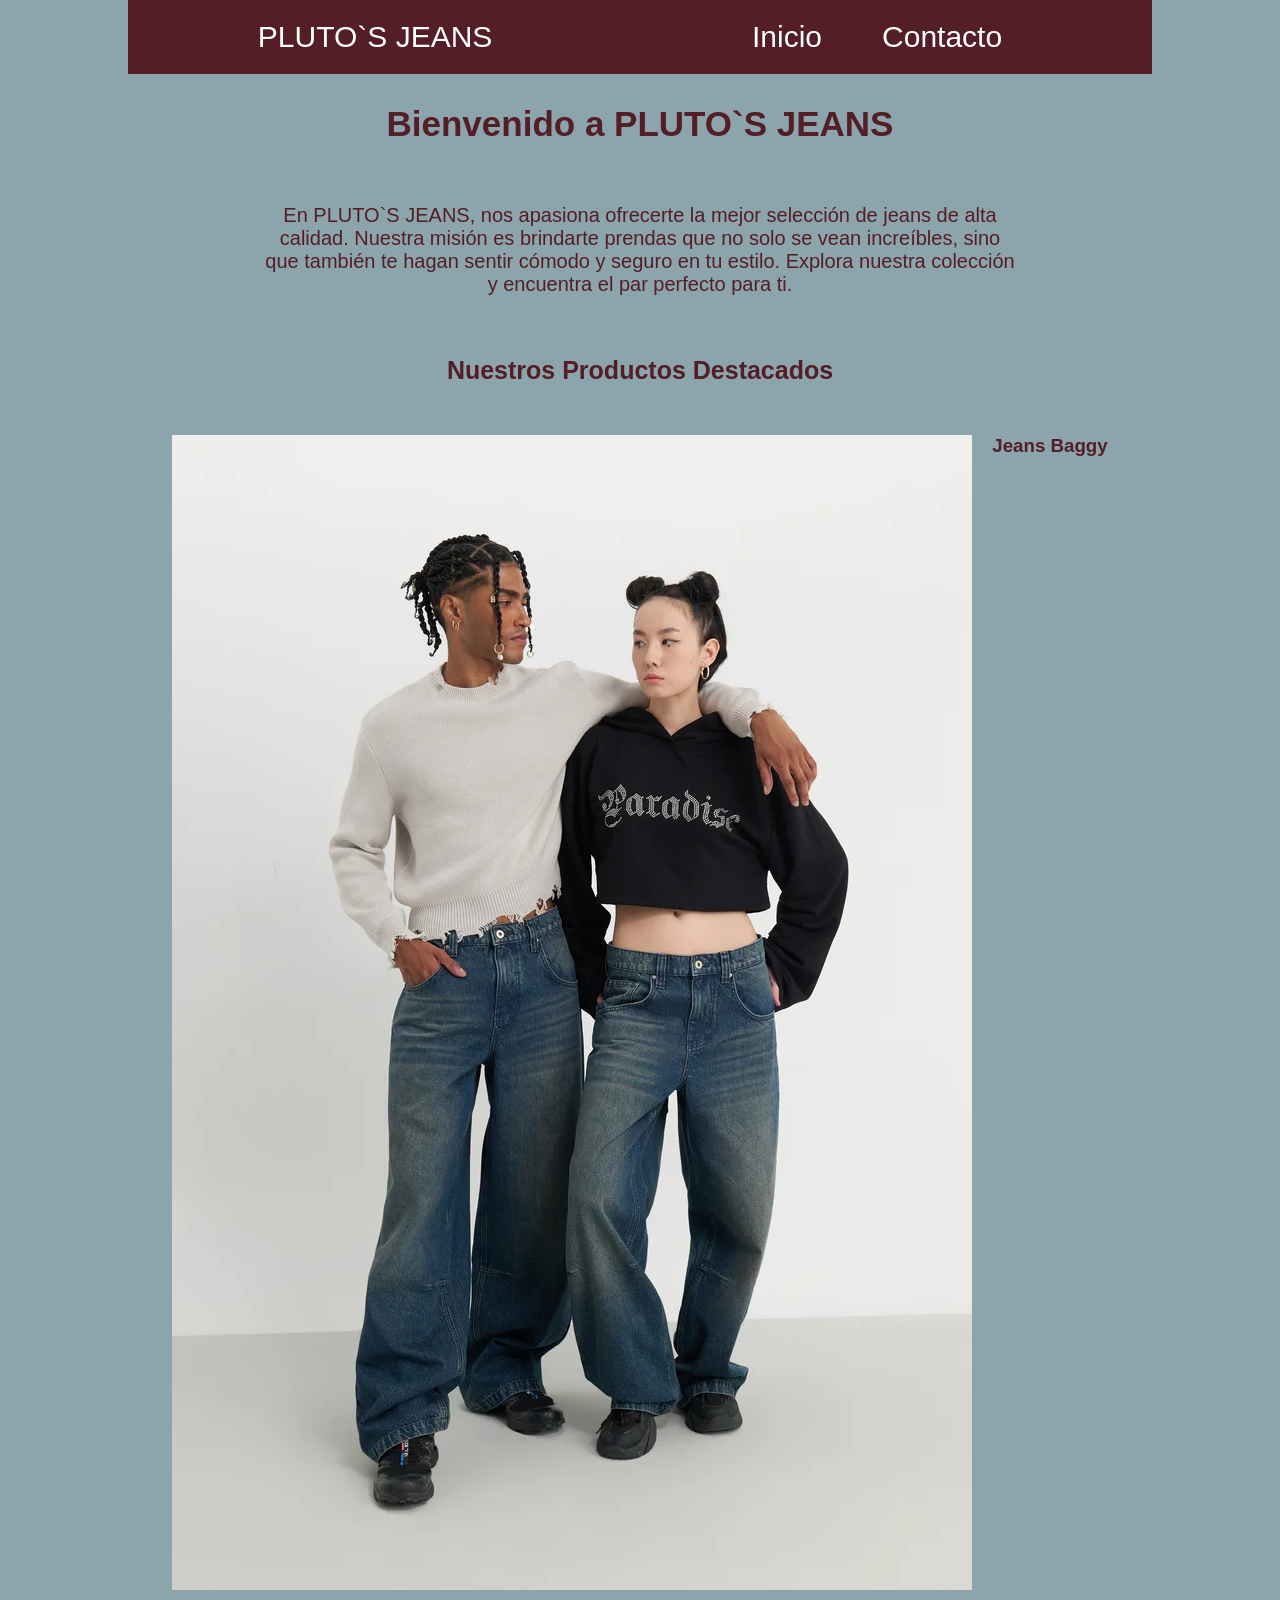
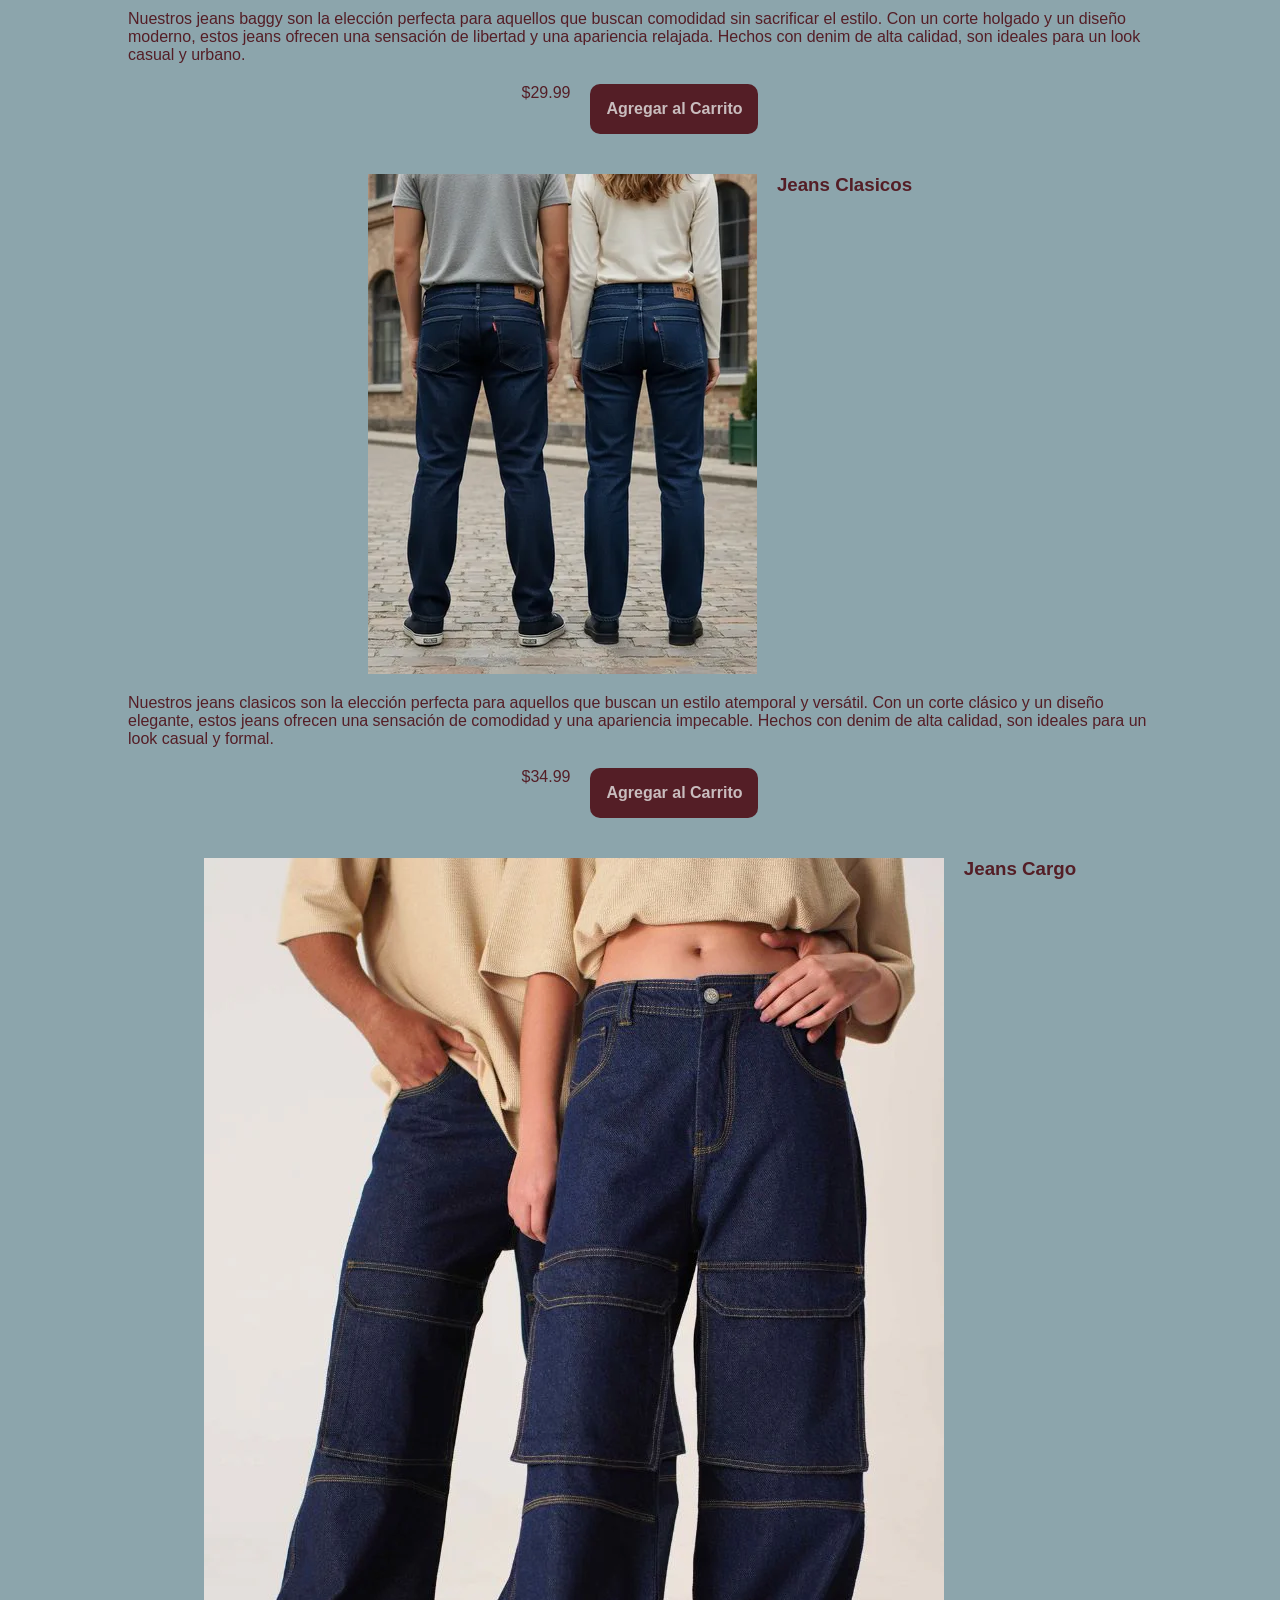
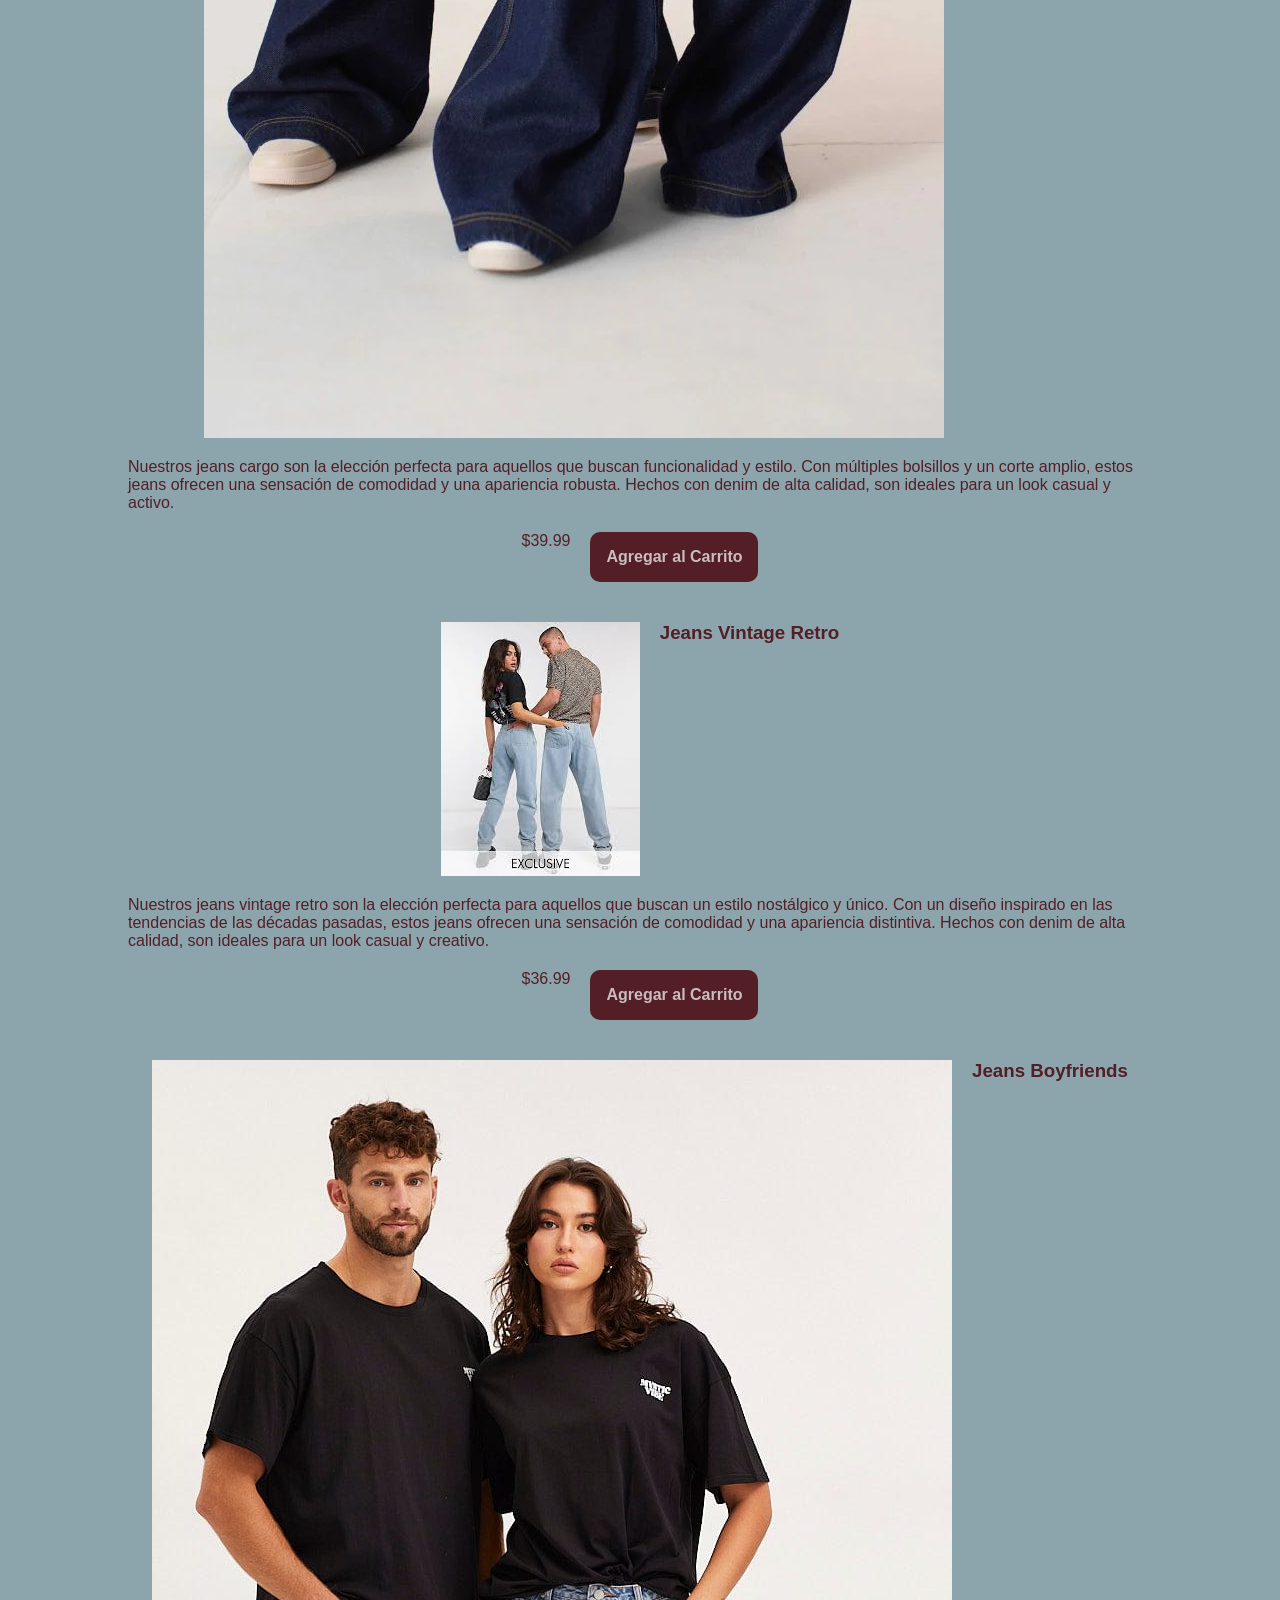
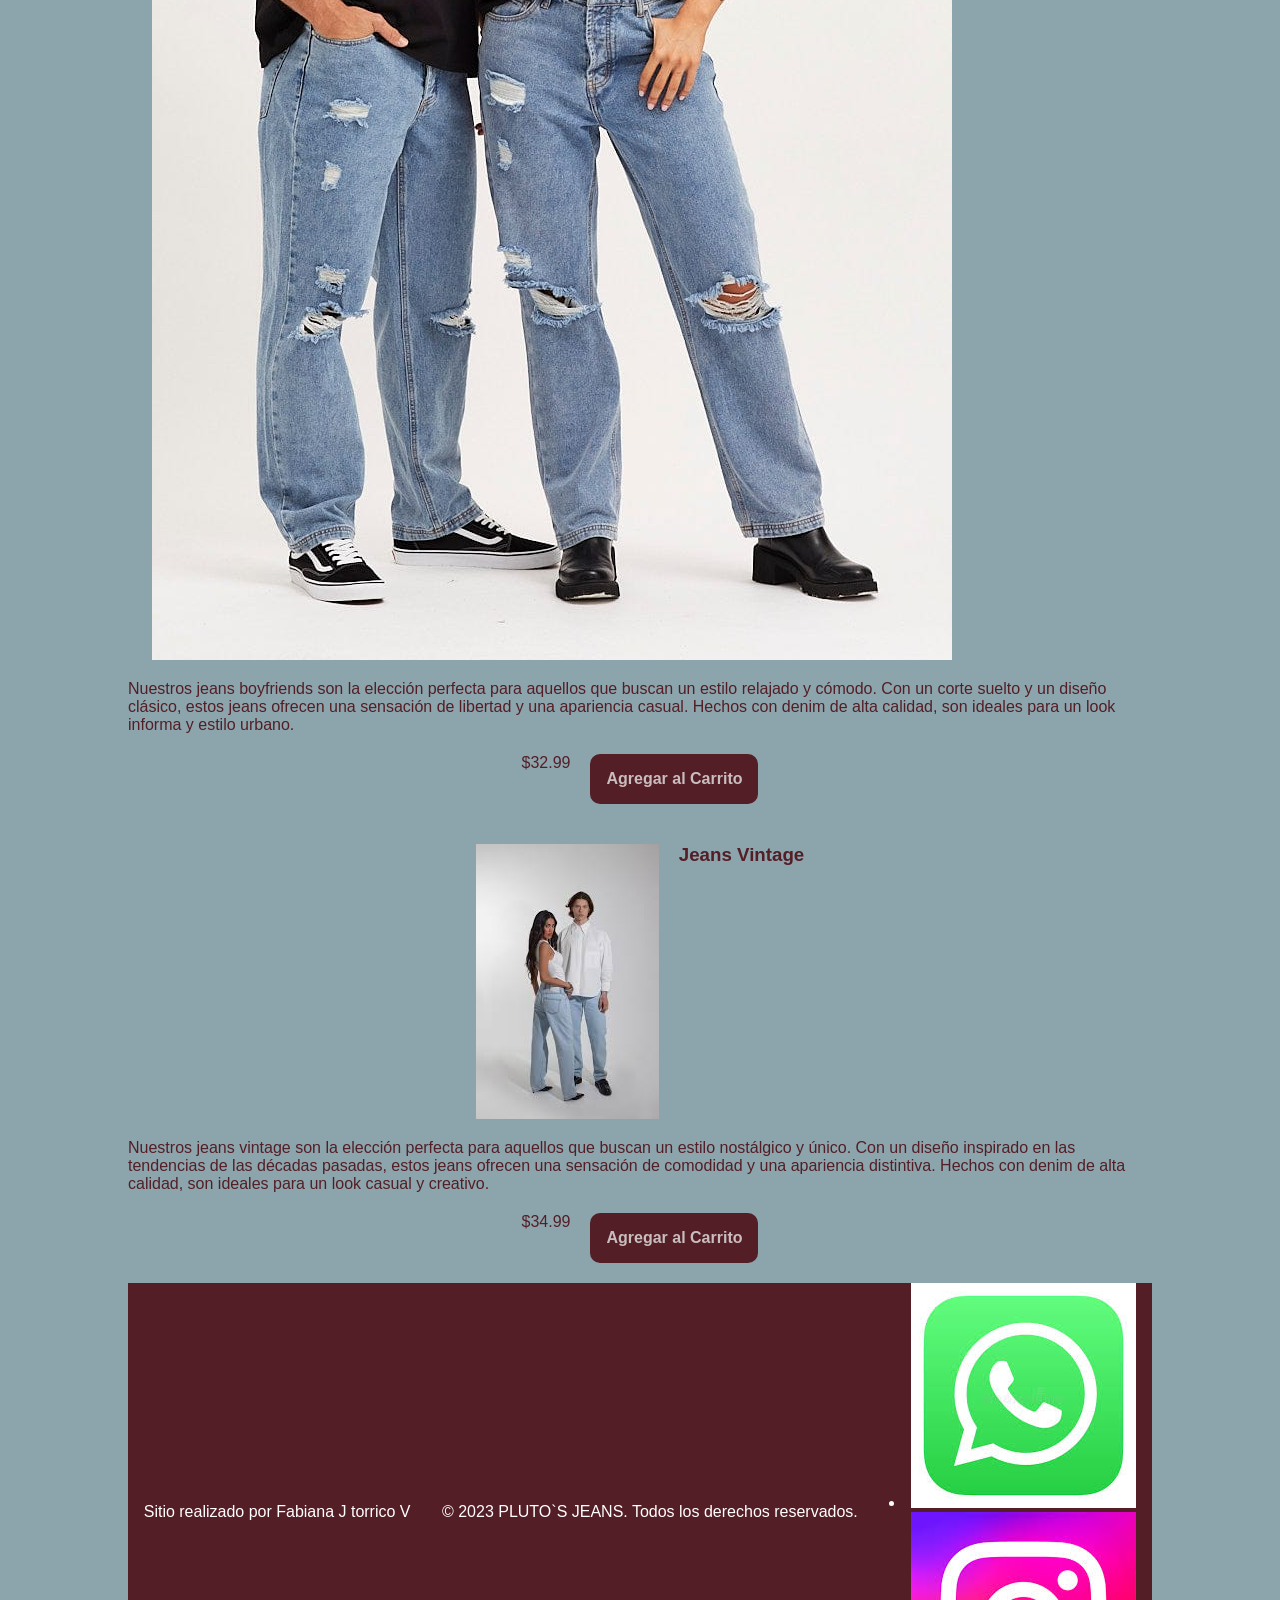
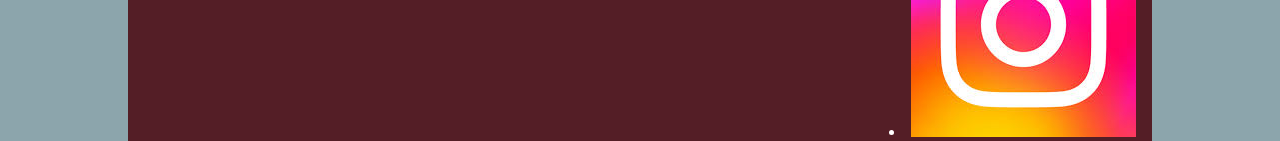
<file: PLUTO`S JEANS PR ENTREGA/index.html>
<!DOCTYPE html>
<html lang="en">
<head>
    <meta charset="UTF-8">
    <meta name="viewport" content="width=device-width, initial-scale=1.0">
    <link rel="preconnect" href="https://fonts.googleapis.com">
<link rel="preconnect" href="https://fonts.gstatic.com" crossorigin>
<link href="https://fonts.googleapis.com/css2?family=Marcellus&family=Shadows+Into+Light&family=Voces&display=swap" rel="stylesheet">
<link rel="stylesheet" href="./css/style.css">    
<title>Document</title>
</head>
<body>
<header>
    <div class="div=logo">
        <a href="./index.html" class="logo">PLUTO`S JEANS</a>
    </div>
    <nav class="header-nav">
        <ul>
            <li><a href="./index.html">Inicio</a></li>
            <li><a href="./pages/contacto.html">Contacto</a></li>
        </ul>
    </nav>
</header>

<main>
    <h1 class="titulo-inicio text-secundary">Bienvenido a PLUTO`S JEANS</h1>
    <p class="parrafo">En PLUTO`S JEANS, nos apasiona ofrecerte la mejor selección de jeans de alta calidad. Nuestra misión es brindarte prendas que no solo se vean increíbles, sino que también te hagan sentir cómodo y seguro en tu estilo. Explora nuestra colección y encuentra el par perfecto para ti.</p>  
<section>
    <h2 class="titulo-productos text-secondary">Nuestros Productos Destacados</h2>
    <div class="contenedor-tarjetas">
        
        <article class="contenedor-tarjetas">
            <img src="./img/baggy jeans.webp" alt="Baggy Jeans" class="card-img">
            <h3 class="card-title">Jeans Baggy</h3>
            <p class="card-description">Nuestros jeans baggy son la elección perfecta para aquellos que buscan comodidad sin sacrificar el estilo. Con un corte holgado y un diseño moderno, estos jeans ofrecen una sensación de libertad y una apariencia relajada. Hechos con denim de alta calidad, son ideales para un look casual y urbano.</p>
            <p class="card-price">$29.99</p>
            <button class="btn bg-secondary text-dark">Agregar al Carrito</button>
       
        </article>
        <article class="contenedor-tarjetas">
            <img src="./img/clasic jeans.webp" alt="Clasic Jeans" class="card-img">
            <h3 class="card-title">Jeans Clasicos</h3>
            <p class="card-description">Nuestros jeans clasicos son la elección perfecta para aquellos que buscan un estilo atemporal y versátil. Con un corte clásico y un diseño elegante, estos jeans ofrecen una sensación de comodidad y una apariencia impecable. Hechos con denim de alta calidad, son ideales para un look casual y formal.</p>
            <p class="card-price">$34.99</p>
            <button class="btn bg-secondary text-dark">Agregar al Carrito</button>
        </article>

        <article class="contenedor-tarjetas">
            <img src="./img/JEAN_CARGO_WIDE_LEG_UNISEX.webp" alt="Cargo Jeans" class="card-img">
            <h3 class="card-title">Jeans Cargo</h3>
            <p class="card-description">Nuestros jeans cargo son la elección perfecta para aquellos que buscan funcionalidad y estilo. Con múltiples bolsillos y un corte amplio, estos jeans ofrecen una sensación de comodidad y una apariencia robusta. Hechos con denim de alta calidad, son ideales para un look casual y activo.</p>
            <p class="card-price">$39.99</p>
            <button class="btn bg-secondary text-dark">Agregar al Carrito</button>
        </article>

        <article class="contenedor-tarjetas">
            <img src="./img/JEANS VINTANGE RETRO.jpg" alt="Jeans Vintage Retro" class="card-img">
            <h3 class="card-title">Jeans Vintage Retro</h3>
            <p class="card-description">Nuestros jeans vintage retro son la elección perfecta para aquellos que buscan un estilo nostálgico y único. Con un diseño inspirado en las tendencias de las décadas pasadas, estos jeans ofrecen una sensación de comodidad y una apariencia distintiva. Hechos con denim de alta calidad, son ideales para un look casual y creativo.</p>
            <p class="card-price">$36.99</p>
            <button class="btn bg-secondary text-dark">Agregar al Carrito</button>
        </article>
        <article class="contenedor-tarjetas">
            <img src="./img/JEANS BOYFRIENDS.jpg" alt="Jeans Boyfriends" class="card-img">
            <h3 class="card-title">Jeans Boyfriends</h3>
            <p class="card-description">Nuestros jeans boyfriends son la elección perfecta para aquellos que buscan un estilo relajado y cómodo. Con un corte suelto y un diseño clásico, estos jeans ofrecen una sensación de libertad y una apariencia casual. Hechos con denim de alta calidad, son ideales para un look informa y estilo urbano.</p>
            <p class="card-price">$32.99</p>
            <button class="btn bg-secondary text-dark">Agregar al Carrito</button>
        </article>
        <article class="contenedor-tarjetas">
            <img src="./img/JEANS VINTANGE.jpg" alt="Vintage Jeans" class="card-img">
            <h3 class="card-title">Jeans Vintage</h3>
            <p class="card-description">Nuestros jeans vintage son la elección perfecta para aquellos que buscan un estilo nostálgico y único. Con un diseño inspirado en las tendencias de las décadas pasadas, estos jeans ofrecen una sensación de comodidad y una apariencia distintiva. Hechos con denim de alta calidad, son ideales para un look casual y creativo.</p>
            <p class="card-price">$34.99</p>
            <button class="btn bg-secondary text-dark">Agregar al Carrito</button>
        </article>
    </div>
</main>

<footer>
    <p>Sitio realizado por Fabiana J torrico V</p>
    <p>&copy; 2023 PLUTO`S JEANS. Todos los derechos reservados.</p>
    <nav>
        <ul class="footer-link"></ul>
        <li><img src="./img/whatsapp.jpg" alt="WhatsApp"/></li>
        <li><img src="./img/instagram.jpg" alt="Instagram"/></li>
    </nav>
</footer>
</body>
</html>
</file>
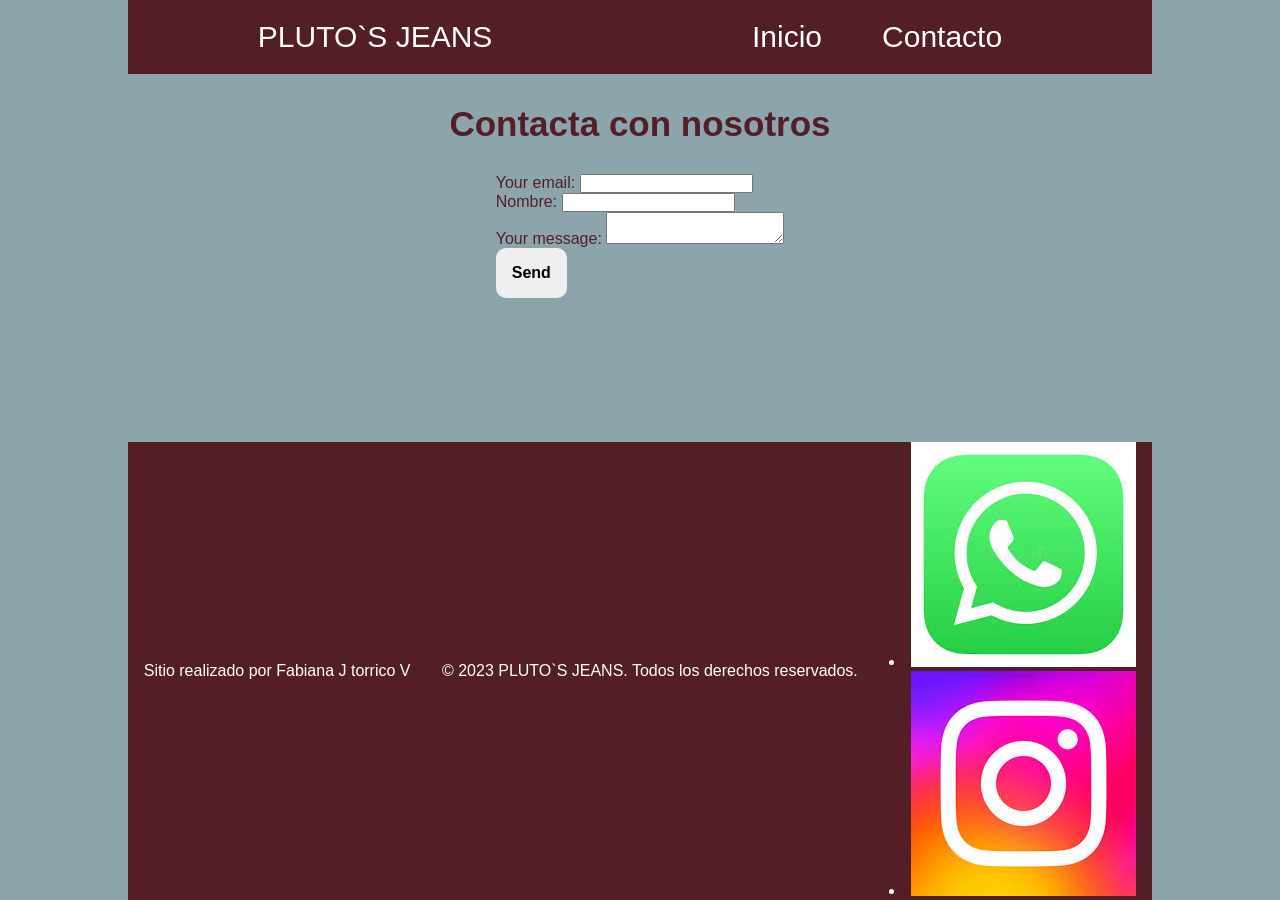
<file: PLUTO`S JEANS PR ENTREGA/pages/contacto.html>
<!DOCTYPE html>
<html lang="en">
<head>
    <meta charset="UTF-8">
    <meta name="viewport" content="width=device-width, initial-scale=1.0">
    <link href="https://fonts.googleapis.com/css2?family=Marcellus&family=Shadows+Into+Light&family=Voces&display=swap" rel="stylesheet">
    <link rel="stylesheet" href="../css/style.css"> 
    <title>Document</title>
</head>
<body>
    <header>

    <div class="div=logo">
        <a href="../index.html" class="logo">PLUTO`S JEANS</a>
    </div>
    <nav class="header-nav">
        <ul>
            <li><a href="../index.html">Inicio</a></li>
            <li><a href="./contacto.html">Contacto</a></li>
        </ul>
    </nav>
</header>

<main>
    <h1 class="titulo-contacto text-secundary">Contacta con nosotros</h1>
<form class="form-contacto" action="" method="POST">
  <div class="grup-input">
    <label for="email"> Your email:
    <input id="email" type="email" name="email"></label>
  </div>
  <div class="grupo-input">
    <label for="nombre">Nombre:</label>
    <input id="nombre" type="text" name="nombre" />
  </div>
  <div class="grupo-input">
    <label for="mensaje">Your message:
    <textarea id="mensaje" name="mensaje"></textarea></label>
    </div>
  <button class="btn btn-secondary text-uppercase" type="submit">Send</button>
</form>
</main>

    <footer>
    <p>Sitio realizado por Fabiana J torrico V</p>
    <p>&copy; 2023 PLUTO`S JEANS. Todos los derechos reservados.</p>
    <nav>
        <ul class="footer-link"></ul>
        <li><img src="../img/whatsapp.jpg" alt="WhatsApp"/></li>
        <li><img src="../img/instagram.jpg" alt="Instagram"/></li>
    </nav>
</footer>

</body>
</html>
</file>
<file: PLUTO`S JEANS PR ENTREGA/css/style.css>
*{
    margin: 0;
    padding: 0;
    box-sizing: border-box;
}
html {
    font-size: 62.5%;
}
body {
    font-family: "preconnect", sans-serif;
    font-size: 1.6rem;
    background-color: #8ca5ac;
    color: #541e26;

    display: flex;
    flex-direction: column;
    height: 100vh;
}
main {
    width: 80% ;
    margin: auto;
    padding-bottom: 2rem;

    flex: 1;
    
    display: flex;
    flex-direction: column;
    align-items: center;
}
h1 {
    font-size: 3.5rem;
   font-weight: 800;
   line-height: 1.15;
    margin: 3rem 0;
}  
h2 {
    color: #541e26;
    font-size: 2.5rem;
    font-weight: 800;
    line-height: 1.15;
    text-align: center;
    margin: 3rem 0;
} 

.btn {
    border: none;
    font-size: 1.6rem;
    font-weight: bold;
    padding: 1.6rem;
    border-radius: 1rem;

}   

header,footer {
    background-color: #541e26;
    color: #fff;
    width: 80%;
    margin: auto;

    display: flex;
    justify-content: space-around;
    align-items: center;    
}
.div-logo {
    margin-left: 2rem;
    font-weight: bold; 
}
.logo, .header-nav ul li a{
    text-decoration: none;
    color: inherit;
    font-size: 3rem;
    display: inline-block;
    padding: 2rem;
}   
.header-nav{
    margin-right: 2rem;
}

.header-nav ul,
footer .footer-list {
    list-style: none;
    display: flex;
    gap: 2rem;
}
.footer-list img {
    width: 5rem;
    padding: 0.5rem;
    height: 30px;

}

.bg-primary {
    background-color: #782c37;
 
}
.bg-secondary {
    background-color: #541e26;
}
.text-light {
    color: #fff;
}
.text-dark {
    color: #c9bdbe;
}

.parrafo {
    width: 80%;
    text-align: center;
    font-size: 2rem;
    padding: 3rem;
}

.contenedor-tarjetas {
    margin-top: 2rem;
    display: flex;
    justify-content: center;
    flex-wrap: wrap;
    gap: 2rem;
    
    
}

.card {
    background-color: #fff;
    width: 30rem;
 
    border-radius: 1rem;
    overflow: hidden;

    display: flex;
    flex-direction: column;
    align-items: center;
    gap: 1rem;
}

.card img {
    width: 100%;
    height: 20rem;
    object-fit: cover;
}
</file>
